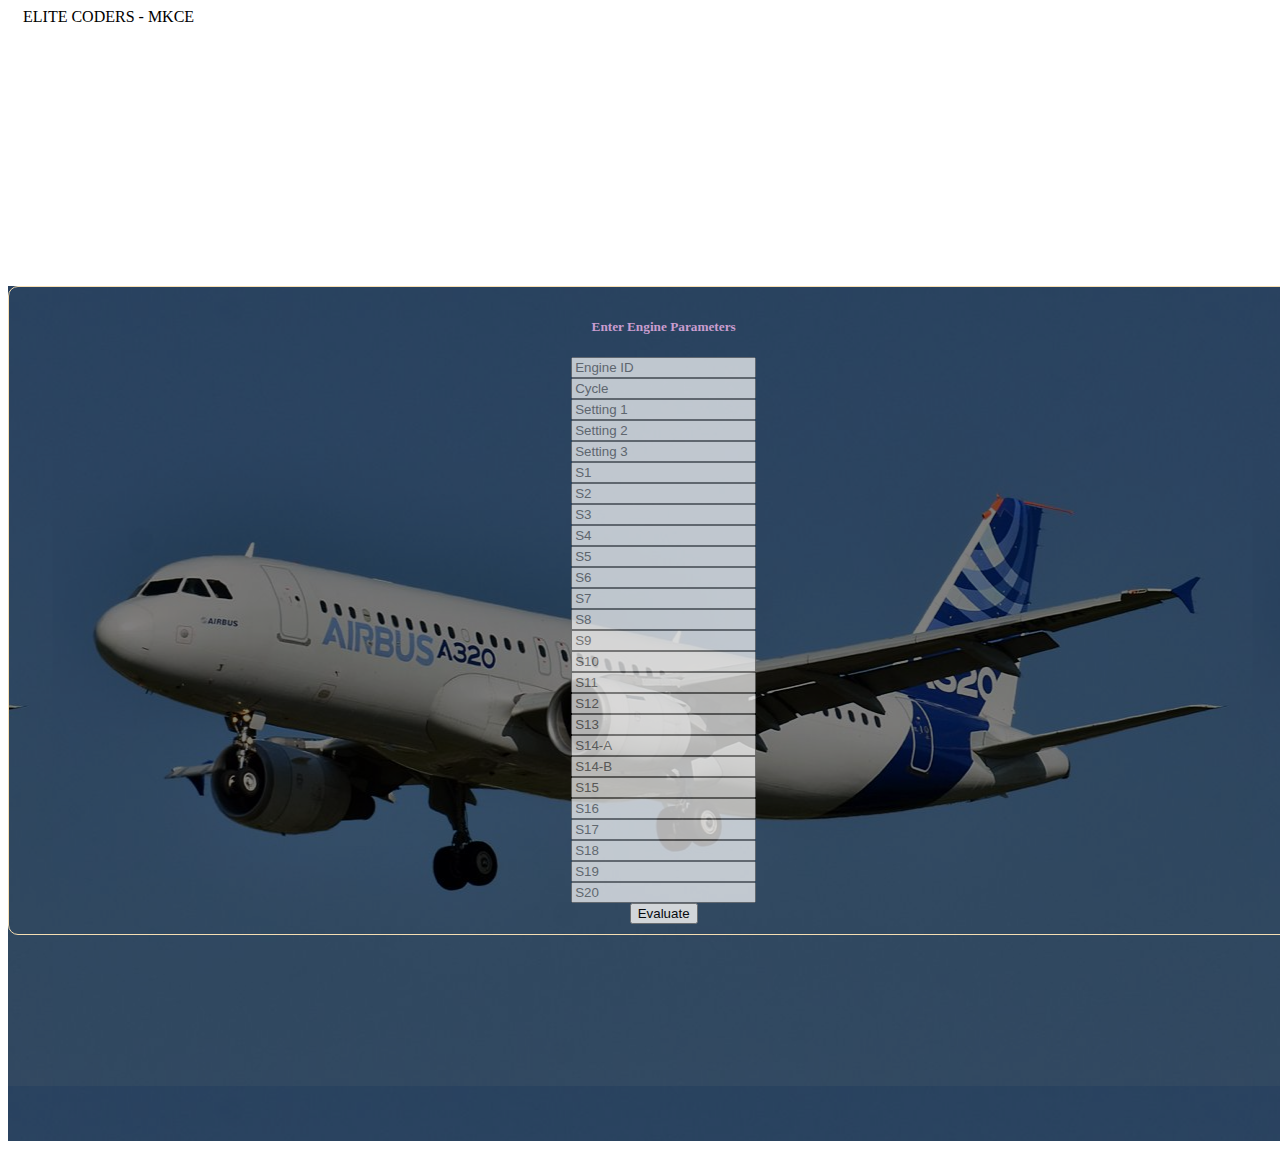
<file: Final Deliverables/application building/template/Index.html>
<!DOCTYPE html>
<html lang="en">
<head>
    <meta charset="UTF-8">
    <meta http-equiv="X-UA-Compatible" content="IE=edge">
    <meta name="viewport" content="width=device-width, initial-scale=1.0">
    <title>Engine - Test</title>
    <!-- CSS only
    col_name = ['id','cycle','set1','set2','set3','s1','s2','s3','s4','s5','s6','s7','s8']+['s9','s10','s11','s12','s13','s14','s14','s15','s16','s17','s18','s19','s20']
        
    -->
<link href="https://cdn.jsdelivr.net/npm/bootstrap@5.2.0/dist/css/bootstrap.min.css" rel="stylesheet" integrity="sha384-gH2yIJqKdNHPEq0n4Mqa/HGKIhSkIHeL5AyhkYV8i59U5AR6csBvApHHNl/vI1Bx" crossorigin="anonymous">
<style>
    #hero{
        width: 102%;
        height: 25vh;
        color: white;
        text-align: center;
        padding-top: 25px;
    }
    .formd{
        width: 102%;
        height: 95vh;
        background: linear-gradient( rgba(0, 0, 0, 0.5), rgba(0, 0, 0, 0.5) ), url('../static/full_img.jpg');
    background-position:center top;
    }
    .formd form{
        margin-top: 10px;
        width: 100%;
        border: 1px solid wheat;
        border-radius: 10px;
        padding: 10px;
    }
    .form-control{
        opacity: 0.7;
    }
</style>
</head>
<body style="overflow-x: hidden;">
    <nav class="navbar bg-primary navbar-dark">
        <a class="navbar-brand" style="margin-left: 15px;">ELITE CODERS - MKCE</a>
    </nav>
    <div id="hero" class="bg-dark">
        <div>
            <h2>PREDICTIVE ANALYSIS FOR AIRCRAFT ENGINE</h2>
            <h2>USING MACHINE LEARNING</h2>
        </div>
    </div>
    <div class="formd row">
        <div class="col-md-3"></div>
        <div class="col-md-6" style="text-align: center;">
            <form action="result" method="post">
                <span style="color: rgb(201, 157, 207);"><h5>Enter Engine Parameters</h5></span>
                <div class="row text-center">
                    <div class="col-md-4">
                        <div class="mb-3" style="color: white;">
                            <input name="id" step="any" type="number" class="form-control" id="id" placeholder="Engine ID">
                          </div>
                          <div class="mb-3" style="color: white;">
                            <input name="cycle" step="any" type="number" class="form-control" id="cycle" placeholder="Cycle">
                          </div>
                          <div class="mb-3" style="color: white;">
                            <input name="set1" step="any" type="number" class="form-control" id="set1" placeholder="Setting 1">
                          </div>
                          <div class="mb-3" style="color: white;">
                            <input name="set2" step="any"  type="number" class="form-control" id="set2" placeholder="Setting 2">
                          </div>
                          <div class="mb-3" style="color: white;">
                            <input name="set3" step="any" type="number" class="form-control" id="set3" placeholder="Setting 3">
                          </div>
                          <div class="mb-3" style="color: white;">
                            <input name="s1" step="any" type="number" class="form-control" id="s1" placeholder="S1">
                          </div>
                          <div class="mb-3" style="color: white;">
                            <input name="s2" step="any" type="number" class="form-control" id="s2" placeholder="S2">
                          </div>
                          <div class="mb-3" style="color: white;">
                            <input name="s3" step="any" type="number" class="form-control" id="s3" placeholder="S3">
                          </div>
                          <div class="mb-3" style="color: white;">
                            <input name="s4" step="any" type="number" class="form-control" id="s4" placeholder="S4">
                          </div>
                    </div>
                    <div class="col-md-4">
                          <div class="mb-3" style="color: white;">
                            <input name="s5" step="any" type="number" class="form-control" id="s5" placeholder="S5">
                          </div>
                          <div class="mb-3" style="color: white;">
                            <input name="s6" step="any" type="number" class="form-control" id="s6" placeholder="S6">
                          </div>
                          <div class="mb-3" style="color: white;">
                            <input name="s7" step="any" type="number" class="form-control" id="s7" placeholder="S7">
                          </div>
                          <div class="mb-3" style="color: white;">
                            <input name="s8" step="any" type="number" class="form-control" id="s8" placeholder="S8">
                          </div>
                          <div class="mb-3" style="color: white;">
                            <input name="s9" step="any" type="number" class="form-control" id="s9" placeholder="S9">
                          </div>
                          <div class="mb-3" style="color: white;">
                            <input name="s10" step="any" type="number" class="form-control" id="s10" placeholder="S10">
                          </div>
                          <div class="mb-3" style="color: white;">
                            <input name="s11" step="any" type="number" class="form-control" id="s11" placeholder="S11">
                          </div>
                          <div class="mb-3" style="color: white;">
                            <input name="s12" step="any" type="number" class="form-control" id="s12" placeholder="S12">
                          </div>
                          <div class="mb-3" style="color: white;">
                            <input name="s13" step="any" type="number" class="form-control" id="s13" placeholder="S13">
                          </div>
                    </div>
                    <div class="col-md-4">
                          <div class="mb-3" style="color: white;">
                            <input name="s14" step="any" type="number" class="form-control" id="s14-A" placeholder="S14-A">
                          </div>
                          <div class="mb-3" style="color: white;">
                            <input name="s15" step="any" type="number" class="form-control" id="s14-B" placeholder="S14-B">
                          </div>
                          <div class="mb-3" style="color: white;">
                            <input name="s16" step="any" type="number" class="form-control" id="s15" placeholder="S15">
                          </div>
                          <div class="mb-3" style="color: white;">
                            <input name="s17" step="any" type="number" class="form-control" id="s16" placeholder="S16">
                          </div>
                          <div class="mb-3" style="color: white;">
                            <input name="s18" step="any" type="number" class="form-control" id="s17" placeholder="S17">
                          </div>
                          <div class="mb-3" style="color: white;">
                            <input name="s19" step="any" type="number" class="form-control" id="s18" placeholder="S18">
                          </div>
                          <div class="mb-3" style="color: white;">
                            <input name="s20" step="any" type="number" class="form-control" id="s19" placeholder="S19">
                          </div>
                          <div class="mb-3" style="color: white;">
                            <input name="s21" step="any" type="number" class="form-control" id="s20" placeholder="S20">
                          </div>
                    </div>
                </div>
               <center> <input style="opacity: 0.85;" type="submit" class="btn btn-success" value="Evaluate"/></center>
              </form>
        </div>
        <div class="col-md-3"></div>
    </div>
</body>
<script>

  function test_pass(){
    document.getElementById("id").value = 1;
    document.getElementById("cycle").value = 7;
    document.getElementById("set1").value = 0;
    document.getElementById("set2").value = 0.0002;
    document.getElementById("set3").value = 100.0;
    document.getElementById("s1").value = 518.67;
    document.getElementById("s2").value = 642.11;
    document.getElementById("s3").value = 1583.34;
    document.getElementById("s4").value = 1404.84;
    document.getElementById("s5").value = 14.62;
    document.getElementById("s6").value = 21.61;
    document.getElementById("s7").value = 553.89;
    document.getElementById("s8").value = 2388.05;
    document.getElementById("s9").value = 9051.39;
    document.getElementById("s10").value = 1.30;
    document.getElementById("s11").value = 47.31;
    document.getElementById("s12").value = 522.01;
    document.getElementById("s13").value = 2388.06;
    document.getElementById("s14-A").value = 8134.97;
    document.getElementById("s14-B").value = 8.3914;
    document.getElementById("s15").value = 0.03;
    document.getElementById("s16").value = 391;
    document.getElementById("s17").value = 2388;
    document.getElementById("s18").value = 100.00;
    document.getElementById("s19").value = 38.85;
    document.getElementById("s20").value = 23.3952;
  }
  function test_fail(){
    document.getElementById("id").value = 6;
    document.getElementById("cycle").value = 88;
    document.getElementById("set1").value = 0.0011;
    document.getElementById("set2").value = -0.0005;
    document.getElementById("set3").value = 100.0;
    document.getElementById("s1").value = 518.67;
    document.getElementById("s2").value = 642.39;
    document.getElementById("s3").value = 1592.67;
    document.getElementById("s4").value = 1415.76;
    document.getElementById("s5").value = 14.62;
    document.getElementById("s6").value = 21.61;
    document.getElementById("s7").value = 553.89;
    document.getElementById("s8").value = 2388.12;
    document.getElementById("s9").value = 9059.83;
    document.getElementById("s10").value = 1.30;
    document.getElementById("s11").value = 47.56;
    document.getElementById("s12").value = 521.30;
    document.getElementById("s13").value = 2388.07;
    document.getElementById("s14-A").value = 8131.43;
    document.getElementById("s14-B").value = 8.4262;
    document.getElementById("s15").value = 0.03;
    document.getElementById("s16").value = 393;
    document.getElementById("s17").value = 2388;
    document.getElementById("s18").value = 100.00;
    document.getElementById("s19").value = 39.01;
    document.getElementById("s20").value = 23.3342;
  }
</script>
</html>
</file>
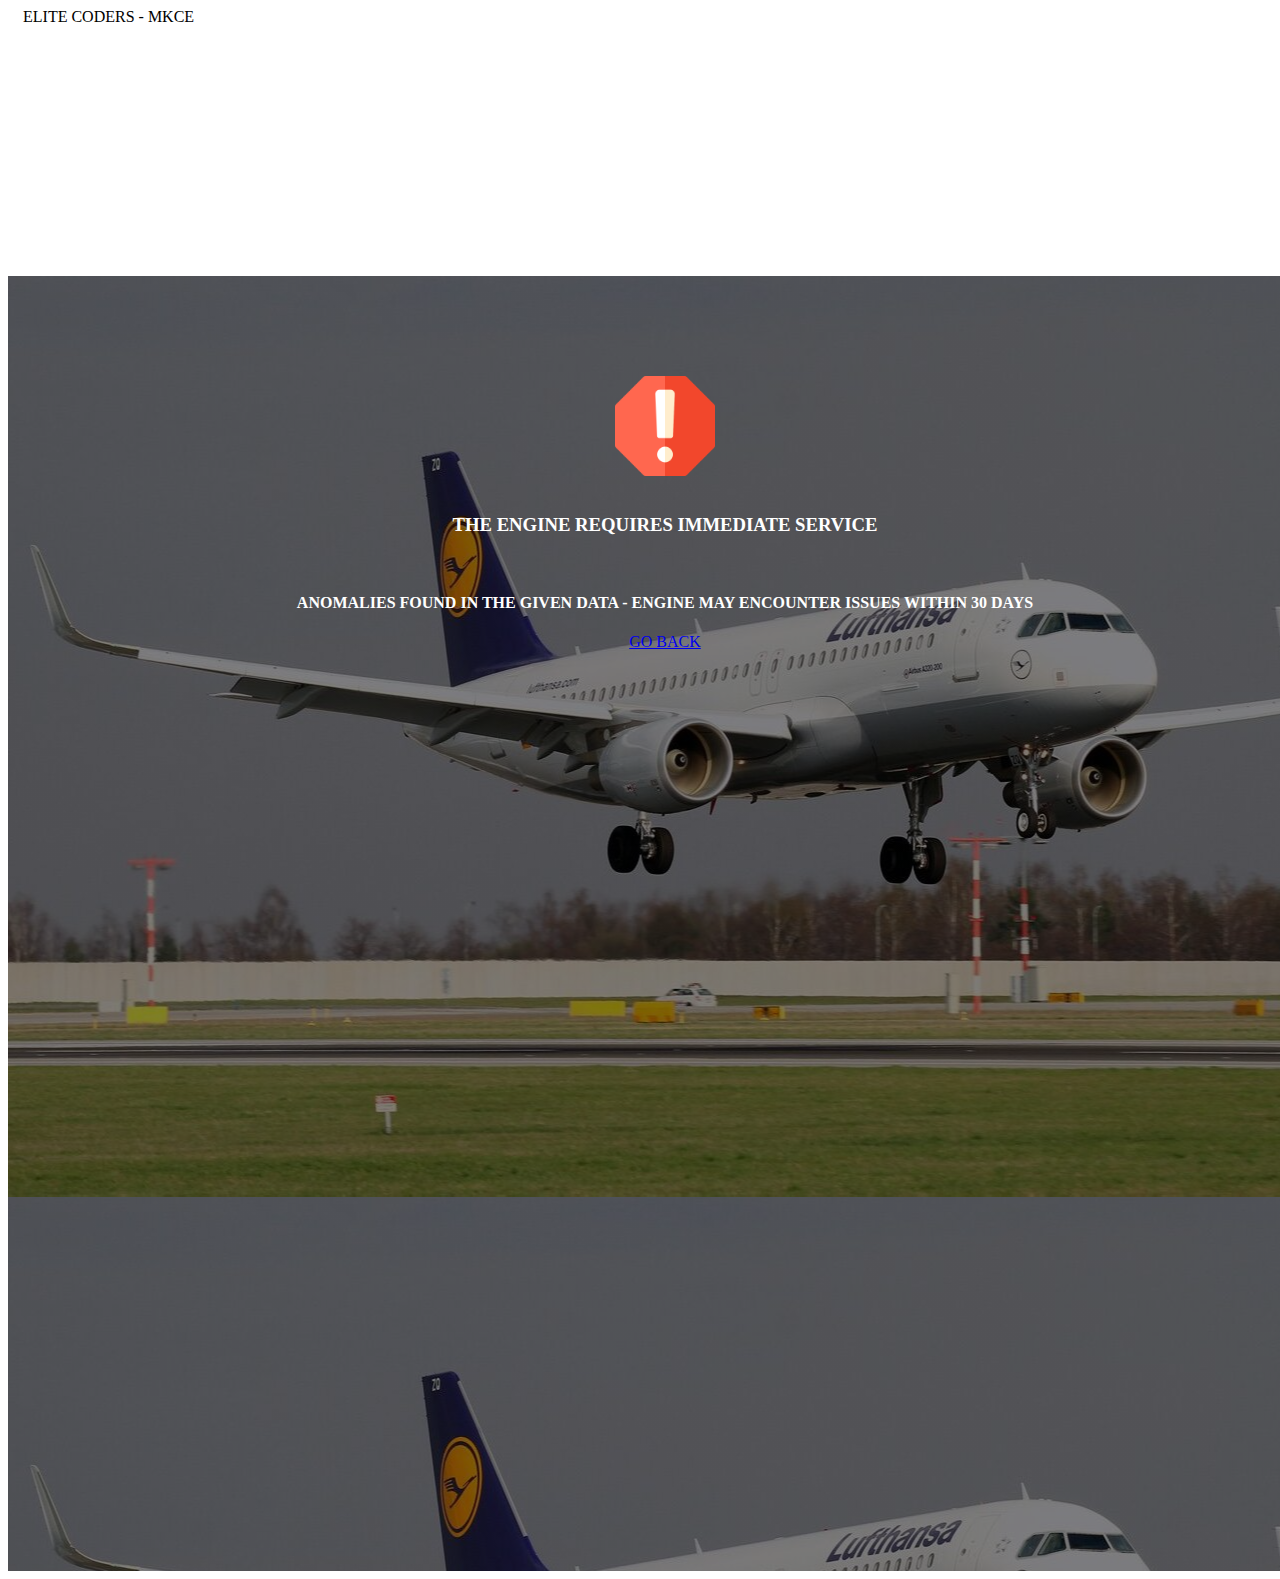
<file: Final Deliverables/application building/template/results.html>
<!DOCTYPE html>
<html lang="en">
<head>
    <meta charset="UTF-8">
    <meta http-equiv="X-UA-Compatible" content="IE=edge">
    <meta name="viewport" content="width=device-width, initial-scale=1.0">
    <title>Engine - Result</title>
    <link href="https://cdn.jsdelivr.net/npm/bootstrap@5.2.0/dist/css/bootstrap.min.css" rel="stylesheet" integrity="sha384-gH2yIJqKdNHPEq0n4Mqa/HGKIhSkIHeL5AyhkYV8i59U5AR6csBvApHHNl/vI1Bx" crossorigin="anonymous">
<style>
    #hero{
        width: 102%;
        height: 25vh;
        color: white;
        text-align: center;
        padding-top: 25px;
    }
    .icn{
        width: 100px;
        height: 100px;
        margin-bottom: 15px;
    }
    .cnt{
        width: 100%;
        height:130vh;
        padding: 25px;
        padding-top: 100px;
        color:white;
        background: linear-gradient( rgba(0, 0, 0, 0.5), rgba(0, 0, 0, 0.5) ), url('../static/land.jpg');
        background-position:center top;
    }
</style>
</head>
<body style="overflow-x: hidden;">
    <span id="data" style="display: none;">{{data}}</span>
    <nav class="navbar bg-primary navbar-dark">
        <a class="navbar-brand" style="margin-left: 15px;">ELITE CODERS - MKCE</a>
    </nav>
    <div id="hero" class="bg-dark">
        <div>
            <h2>PREDICTIVE ANALYSIS FOR AIRCRAFT ENGINE</h2>
            <h2>USING MACHINE LEARNING</h2>
        </div>
    </div>
    <div class="cnt">
        <center>
            <img class="icn" id="ic1" src="../static/like.png"/>
            <br>
            <h3 id="mn1">THE ENGINE IS NORMAL</h3>
            <br>
            <h4 id="mn2">NO ANOMALIES FOUND IN THE GIVEN DATA</h4>
        </center>

        <center><a class="btn btn-primary" href="/">GO BACK</a></center>
    </div>
</body>
<script>
let data = document.getElementById("data").innerText;
if(data!=="normal")
{
    document.getElementById("ic1").src = "../static/error.png";
    document.getElementById("mn1").innerText = "THE ENGINE REQUIRES IMMEDIATE SERVICE";
    document.getElementById("mn2").innerText = "ANOMALIES FOUND IN THE GIVEN DATA - ENGINE MAY ENCOUNTER ISSUES WITHIN 30 DAYS";

}
</script>
</html>
</file>
